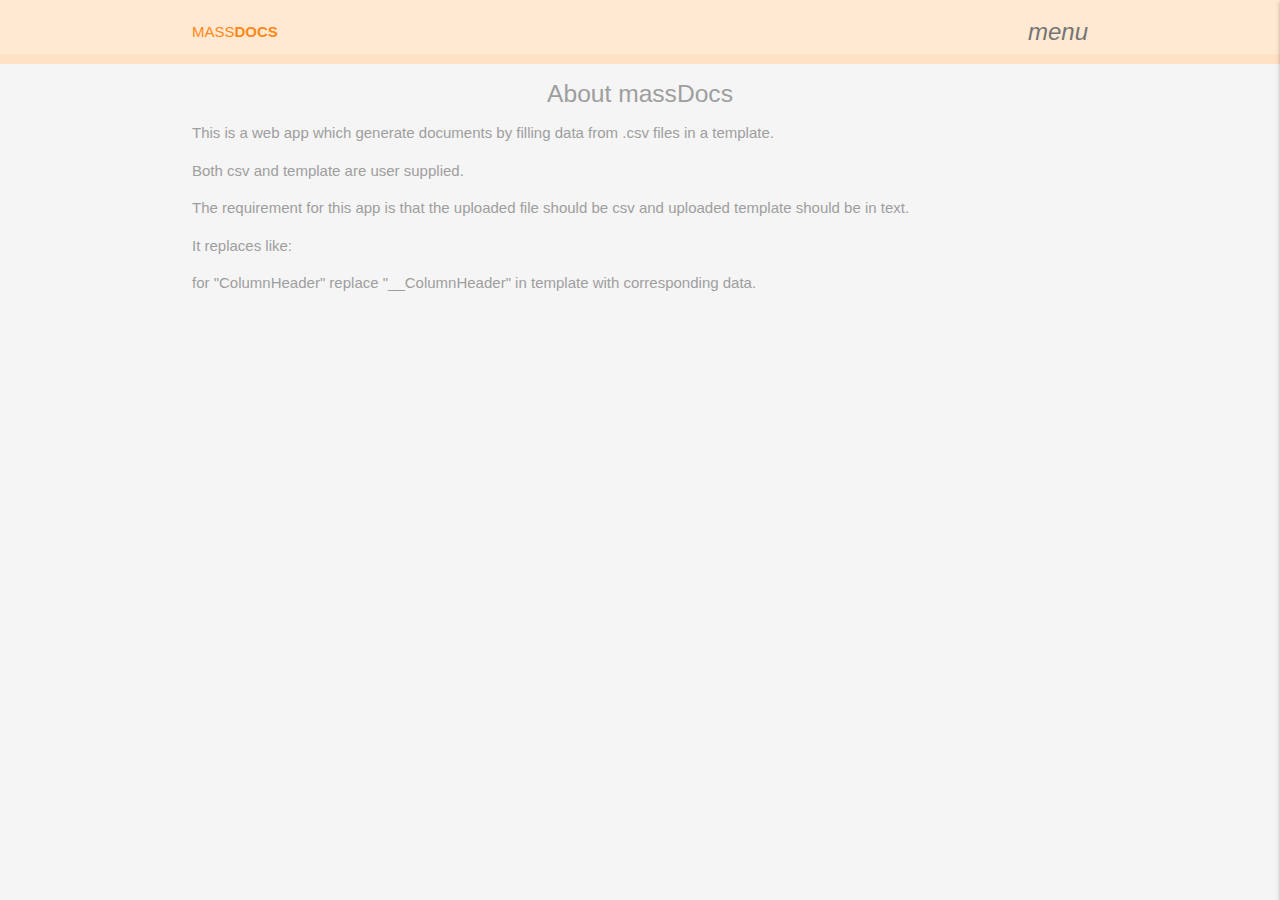
<file: PWA/pages/about.html>
<html lang="en">
  <head>
    <meta charset="UTF-8">
    <meta name="viewport" content="width=device-width, initial-scale=1.0">
    <meta http-equiv="X-UA-Compatible" content="ie=edge">
    <title>massDocs</title>
    <!-- materialize icons, css & js -->
    <link type="text/css" href="../css/materialize.min.css" rel="stylesheet">
    <link href="https://fonts.googleapis.com/icon?family=Material+Icons" rel="stylesheet">
    <link type="text/css" href="../css/style.css" rel="stylesheet">
    <script type="text/javascript" src="../js/materialize.min.js"></script>
    <link rel="manifest" href="../manifest.json">
  
     <!--ios support-->
     <link rel="apple-touch-icon" href="/img/icons/icon_512x512.png">
     <link rel="apple-touch-icon" href="/img/icons/icon_384x384.png">
     <link rel="apple-touch-icon" href="/img/icons/icon_192x192.png">
     <link rel="apple-touch-icon" href="/img/icons/icon_152x152.png">
     <link rel="apple-touch-icon" href="/img/icons/icon_144x144.png">
     <link rel="apple-touch-icon" href="/img/icons/icon_128x128.png">
     <link rel="apple-touch-icon" href="/img/icons/icon_96x96.png">
     <link rel="apple-touch-icon" href="/img/icons/icon_72x72.png">
     <meta name="apple-mobile-web-app-status-bar" content="#aa7700">
     <meta name="theme-color" content="#FFE1C4">
  
  </head>
  <body class="grey lighten-4">
  
    <!-- top nav -->
    <nav class="z-depth-0">
      <div class="nav-wrapper container">
        <a href="../index.html">mass<span>Docs</span></a>
        <span class="right grey-text text-darken-1">
          <i class="material-icons sidenav-trigger" style="cursor: pointer;" data-target="side-menu">menu</i>
        </span>
      </div>
    </nav>
  
    <!-- side nav -->
    <ul id="side-menu" class="sidenav side-menu">
      <li><a class="subheader">massDocs</a></li>
      <li><a href="../index.html" class="waves-effect">Home</a></li>
      <li><a href="about.html" class="waves-effect">About</a></li>
      <li><div class="divider"></div></li>
      <li><a href="contact.html" class="waves-effect"><i class="material-icons">mail_outline</i>Contact</a></li>
    </ul>

    <!-- content -->
    <div class="container grey-text">
      <h5 class="center">About massDocs</h5>
      <p>This is a web app which generate documents by filling data from .csv files in a template.</p>
      <p>Both csv and template are user supplied.</p>
      <p>The requirement for this app is that the uploaded file should be csv and uploaded template should be in text.</p>
      <p>It replaces like: </p>
      <p>for "ColumnHeader" replace "__ColumnHeader" in template with corresponding data.</p>
   </div>
  
    <script type="text/javascript">
     if('serviceWorker' in navigator){
          navigator.serviceWorker.register('../sw.js')
                  .then(reg => console.log('service worker registered', reg))
                  .catch(err => console.log('service worker not registered', err));
      }
    </script>
    <script src="../js/ui.js"></script> 
  </body>
  </html>
</file>
<file: PWA/css/style.css>
/* colours */
:root{
    --primary: #FFE9D2;
    --secondary: #FFE1C4;
    --title: #FF8816;
  }
  
  /* layout styles */
  nav{
    background: var(--primary);
    border-bottom: 10px solid var(--secondary);
  }
  nav a{
    text-transform: uppercase;
    color: var(--title);
  }
  nav a span{
    font-weight: bold;
  }
  nav .sidenav-trigger{
    margin: 0;
  }
</file>
